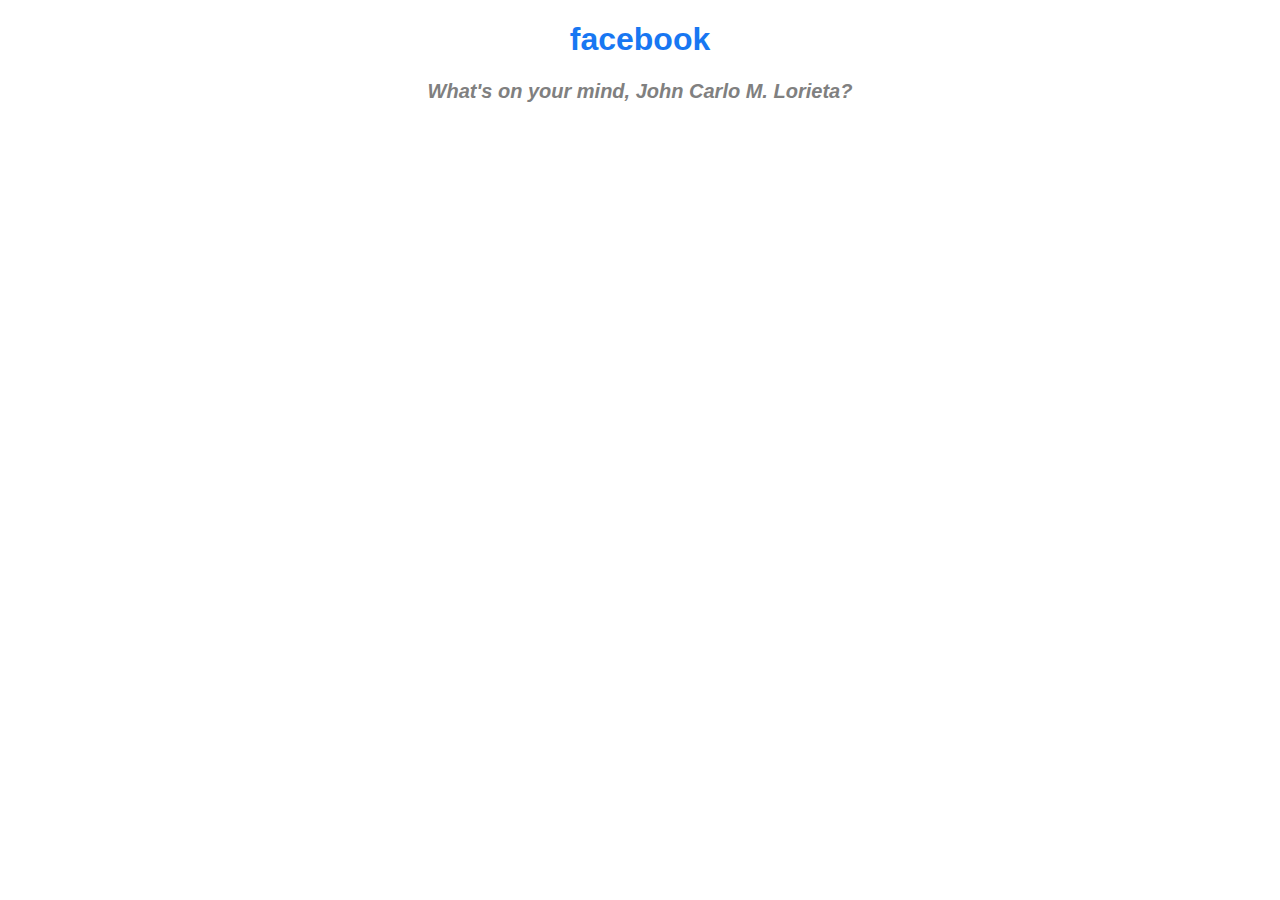
<file: Assigments-Exercises/CSS-Assigments/CSS-1/CSS1.html>
<!DOCTYPE html>

<html lang="en">

    <head>
        <meta charset="UTF-8">
        <meta name="viewport" content="width=device-width, initial-scale=1.0">
        <title>Facebook Logo Text</title>
        <link rel="stylesheet" href="./CSS1.css">
    </head>

    <body>
        <h1>facebook</h1>
        <p>What's on your mind, John Carlo M. Lorieta?</p>
    </body>

</html>
</file>
<file: Assigments-Exercises/CSS-Assigments/CSS-2/CSS2.html>
<!DOCTYPE html>
<html lang="en">
<head>
    <meta charset="UTF-8">
    <meta name="viewport" content="width=device-width, initial-scale=1.0">
    <link rel = "stylesheet" href = "CSS2.css">
    <link rel="preconnect" href="https://fonts.googleapis.com">
    <link rel="preconnect" href="https://fonts.gstatic.com" crossorigin>
    <link href="https://fonts.googleapis.com/css2?family=Roboto:ital,wght@0,100;0,300;0,400;0,500;0,700;0,900;1,100;1,300;1,400;1,500;1,700;1,900&display=swap" rel="stylesheet">
    <title>Button Styling</title>
</head>
<body>
    <div style =
    "position: absolute;
    left: 50%;
    right: 50%;
    top: 50%;">
        <button class = "subscribe-button">
            SUBSCRIBE
        </button>
    </div>
</body>
</html>
</file>
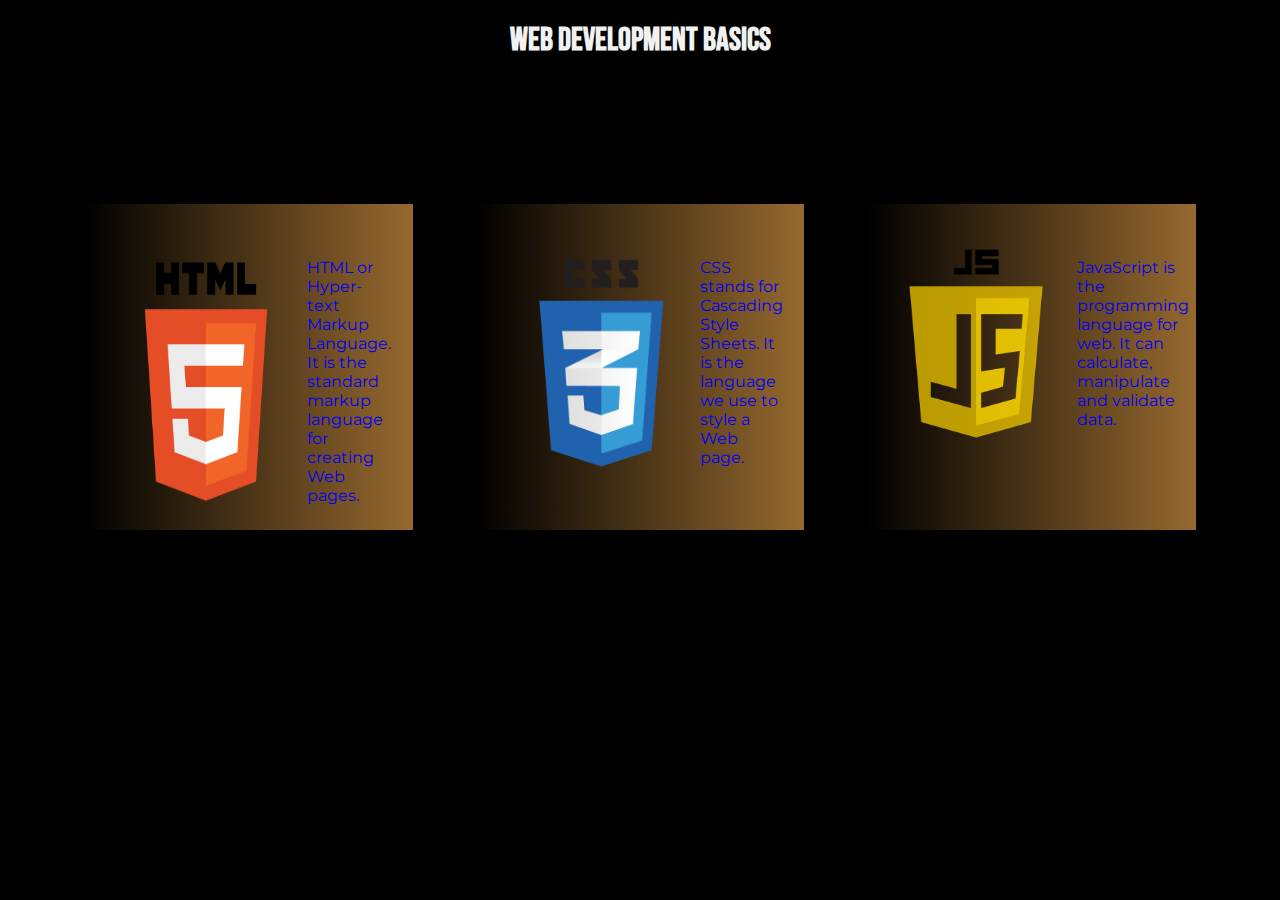
<file: Assigments-Exercises/CSS-Assigments/CSS-4/CSS4.html>
<!DOCTYPE html>
<html lang="en">
<head>
    <meta charset="UTF-8">
    <meta name="viewport" content="width=device-width, initial-scale=1.0">
    <link rel="stylesheet" href="CSS4.css">
    <link rel="preconnect" href="https://fonts.googleapis.com">
    <link rel="preconnect" href="https://fonts.gstatic.com" crossorigin>
    <link href="https://fonts.googleapis.com/css2?family=Source+Sans+3:ital,wght@0,200..900;1,200..900&display=swap" rel="stylesheet">
    <title>Flexbox Layout</title>
</head>
<body>
    <h1>Web Development Basics</h1>
    <p id="subtitle">Start your journey here!</p>

    <div class="flexboxContainer">

            <div id = "box1">
                <a href="https://www.w3schools.com/html/html_intro.asp" target="_blank">

                    <img src="./images/logoHtml.png" alt="html logo.png">
                    <p>HTML or Hyper-text Markup Language. It is the standard markup language for creating Web pages.</p>
                </a>
            </div>

            <div id = "box2">
                <a href="https://www.w3schools.com/css/default.asp" target="_blank">

                    <img src="./images/logoCss.png" alt="html logo.png">
                    <p>CSS stands for Cascading Style Sheets. It is the language we use to style a Web page.</p>
                </a>
            </div>

            <div id = "box3">
                <a href="https://www.w3schools.com/js/default.asp" target="_blank">
                    <img src="./images/logoJs.png" alt="html logo.png">
                    <p>JavaScript is the programming language for web. It can calculate, manipulate and validate data.</p>
                </a>
            </div>
            
    </div>
        
</body>
</html>
</file>
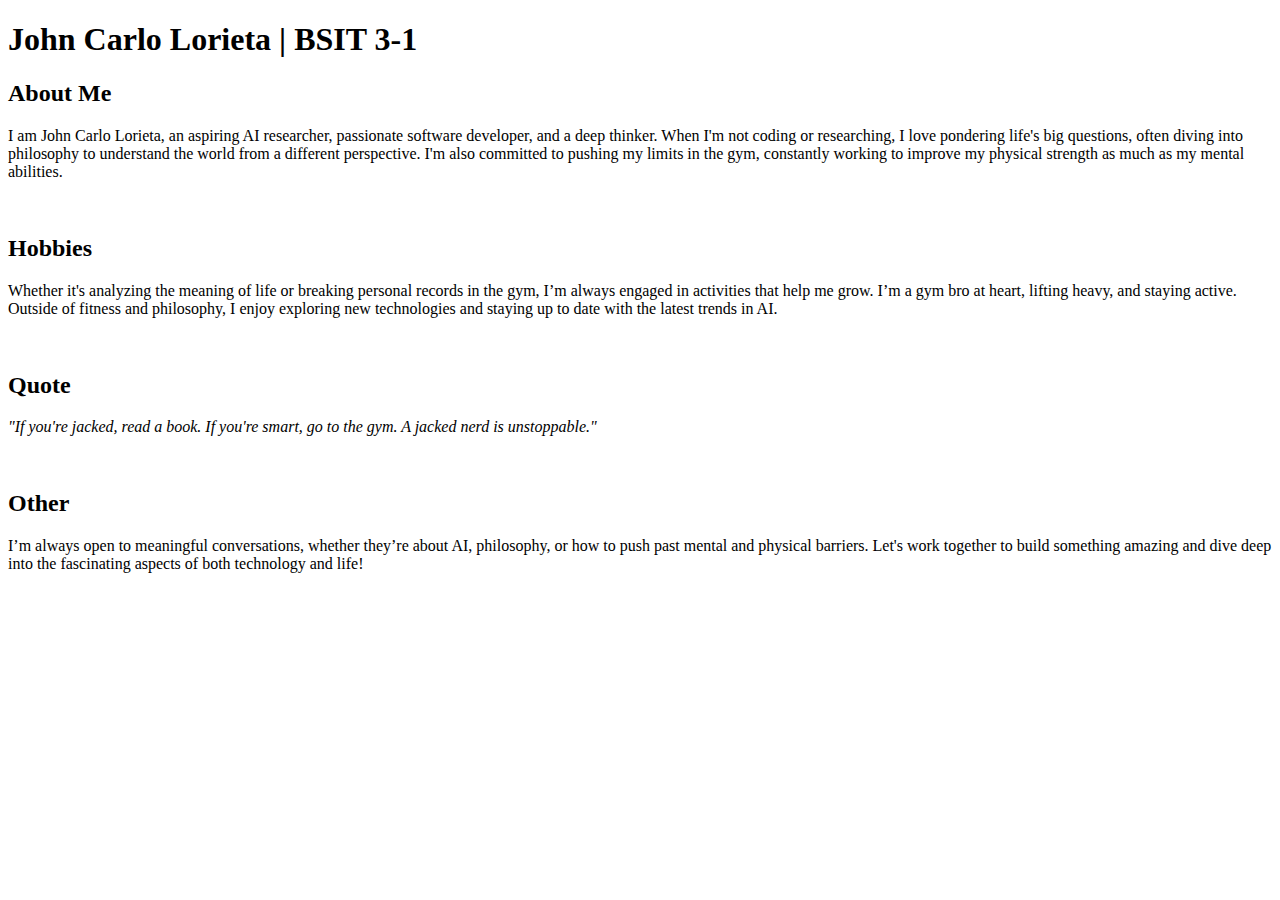
<file: Assigments-Exercises/HTML-Assigments/HTML-2/HTML-2.html>
<!DOCTYPE html>
<html lang="en">
<head>
    <title>John Carlo Lorieta |BSIT 3-1</title>
</head>
<body>
    <h1>John Carlo Lorieta | BSIT 3-1</h1>

    <h2>About Me</h2>

    <p>
        I am John Carlo Lorieta, an aspiring AI researcher, passionate software developer, and a deep thinker.  
        When I'm not coding or researching, I love pondering life's big questions, often diving into philosophy to understand  
        the world from a different perspective. I'm also committed to pushing my limits in the gym, constantly working to improve  
        my physical strength as much as my mental abilities.
    </p>
    <br>
    <h2>Hobbies</h2>
    <p>
        Whether it's analyzing the meaning of life or breaking personal records in the gym, I’m always engaged in activities that  
        help me grow. I’m a gym bro at heart, lifting heavy, and staying active. Outside of fitness and philosophy, I enjoy exploring  
        new technologies and staying up to date with the latest trends in AI.
    </p>
    <br>

    <h2>Quote</h2>
    <p style="font-style: italic">
        "If you're jacked, read a book. If you're smart, go to the gym. A jacked nerd is unstoppable."
    </p>
    <br>

    <h2>Other</h2>
    <p>
        I’m always open to meaningful conversations, whether they’re about AI, philosophy, or how to push past mental and physical  
        barriers. Let's work together to build something amazing and dive deep into the fascinating aspects of both technology and life!
    </p>
</body>
</html>
</file>
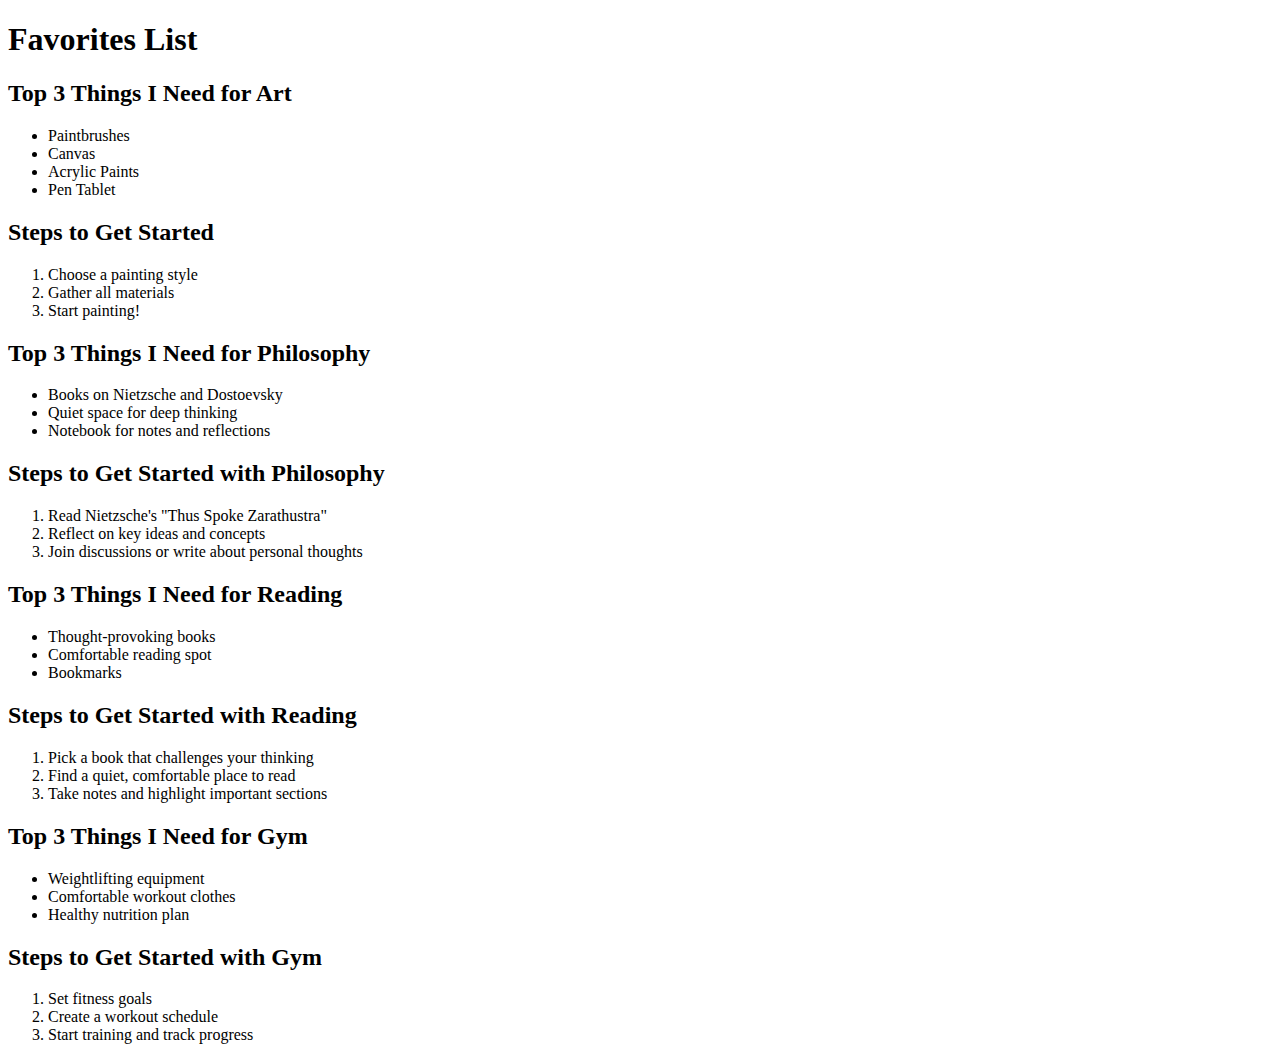
<file: Assigments-Exercises/HTML-Assigments/HTML-4/HTML-4.html>
<!DOCTYPE html>
<html lang="en">
<head>
    <meta charset="UTF-8" />
    <meta name="viewport" content="width=device-width, initial-scale=1.0" />
    <title>Favorites List</title>
</head>
<body>
    <h1>Favorites List</h1>
    
    <h2>Top 3 Things I Need for Art</h2>
    <ul>
        <li>Paintbrushes</li>
        <li>Canvas</li>
        <li>Acrylic Paints</li>
        <li>Pen Tablet</li>
    </ul>

    <h2>Steps to Get Started</h2>
    <ol>
        <li>Choose a painting style</li>
        <li>Gather all materials</li>
        <li>Start painting!</li>
    </ol>

    <h2>Top 3 Things I Need for Philosophy</h2>
    <ul>
        <li>Books on Nietzsche and Dostoevsky</li>
        <li>Quiet space for deep thinking</li>
        <li>Notebook for notes and reflections</li>
    </ul>

    <h2>Steps to Get Started with Philosophy</h2>
    <ol>
        <li>Read Nietzsche's "Thus Spoke Zarathustra"</li>
        <li>Reflect on key ideas and concepts</li>
        <li>Join discussions or write about personal thoughts</li>
    </ol>

    <h2>Top 3 Things I Need for Reading</h2>
    <ul>
        <li>Thought-provoking books</li>
        <li>Comfortable reading spot</li>
        <li>Bookmarks</li>
    </ul>

    <h2>Steps to Get Started with Reading</h2>
    <ol>
        <li>Pick a book that challenges your thinking</li>
        <li>Find a quiet, comfortable place to read</li>
        <li>Take notes and highlight important sections</li>
    </ol>

    <h2>Top 3 Things I Need for Gym</h2>
    <ul>
        <li>Weightlifting equipment</li>
        <li>Comfortable workout clothes</li>
        <li>Healthy nutrition plan</li>
    </ul>

    <h2>Steps to Get Started with Gym</h2>
    <ol>
        <li>Set fitness goals</li>
        <li>Create a workout schedule</li>
        <li>Start training and track progress</li>
    </ol>

</body>
</html>
</file>
<file: Assigments-Exercises/CSS-Assigments/CSS-1/CSS1.css>
h1 {
    color: #1877F2;       
    text-align: center;    
    font-family: sans-serif; 
}

p {
    font-size: 20px;      
    font-style: italic;    
    font-weight: bold;     
    text-align: center;    
    color: grey;           
    font-family: sans-serif; 
}
</file>
<file: Assigments-Exercises/CSS-Assigments/CSS-2/CSS2.css>
.subscribe-button {
    background-color: #FF0000; 
    color: #FFFFFF;
    font-family: 'Roboto', sans-serif; 
    font-size: 14px;
    font-weight: 500; 
    text-transform: uppercase; 
    padding: 10px 20px; 
    border: none; 
    border-radius: 3px; 
    cursor: pointer; 
    box-shadow: 0 1px 3px rgba(0, 0, 0, 0.12); 
    transition: all 0.2s ease-in-out; 
    outline: none; 
}


.subscribe-button:hover {
    background-color: #CC0000; 
    box-shadow: 0 4px 6px rgba(0, 0, 0, 0.2); 
    transform: scale(1.05); 
}


.subscribe-button:active {
    background-color: #990000; 
    transform: scale(0.98);
}
</file>
<file: Assigments-Exercises/CSS-Assigments/CSS-4/CSS4.css>
@import url('https://fonts.googleapis.com/css2?family=Bebas+Neue&family=Montserrat:ital,wght@0,100..900;1,100..900&display=swap');

body {
   
    background-color: #000000;
}

/* h1 */
h1 {
    text-align: center;
    font-family: "Bebas Neue", sans-serif;
    color: #f1f1f1;
}

/* #subtitle */
#subtitle {
    font-family: "Montserrat", sans-serif;
}

/* .flexboxContainer */
.flexboxContainer {
    width: 100%;
    height: 500px;
    display: flex;
    flex-direction: row;
    align-items: center;
    justify-content: center;
    gap: 5%;
}

/* .flexboxContainer > div */
.flexboxContainer > div {
    width: 20%;
    height: 50%;
    background-image: linear-gradient(to right, rgba(12, 62, 224, 0), rgb(150, 105, 47));
    display: flex;
    flex-direction: column;
    gap: 5%;
    padding: 3%;
    transition-duration: 0.3s;
    cursor: pointer;
}

/* a */
a {
    text-decoration: none;
    display: flex;
    justify-content: center;
    font-family: "Montserrat", sans-serif;
}

/* img */
img {
    width: 80%;
}

/* .flexboxContainer > div:hover */
.flexboxContainer > div:hover {
    background-color: #1e1e1e;
    box-shadow: 0px 4px 15px rgba(0, 0, 0, 0.5);
}
</file>
